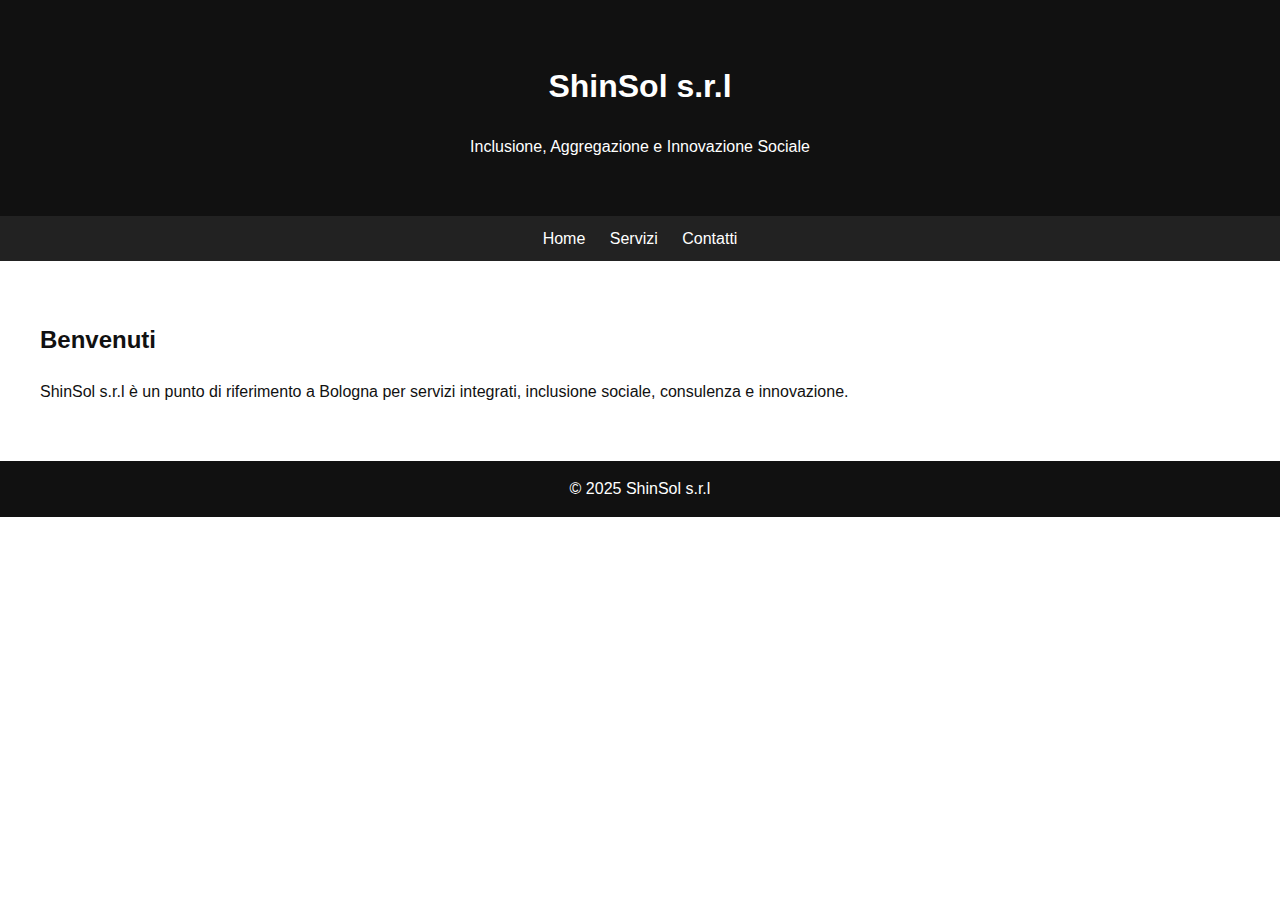
<file: index.html>
<!DOCTYPE html>
<html lang="it">
<head>
  <meta charset="UTF-8">
  <title>ShinSol s.r.l</title>
  <meta name="viewport" content="width=device-width, initial-scale=1.0">
  <link rel="stylesheet" href="style.css">
</head>
<body>

<header style="background:#111;color:white;padding:40px;text-align:center;">
  <h1>ShinSol s.r.l</h1>
  <p>Inclusione, Aggregazione e Innovazione Sociale</p>
</header>

<nav style="background:#222;padding:10px;text-align:center;">
  <a href="index.html" style="color:white;margin:10px;">Home</a>
  <a href="servizi.html" style="color:white;margin:10px;">Servizi</a>
  <a href="contatti.html" style="color:white;margin:10px;">Contatti</a>
</nav>

<section style="padding:40px;">
  <h2>Benvenuti</h2>
  <p>
    ShinSol s.r.l è un punto di riferimento a Bologna per servizi integrati,
    inclusione sociale, consulenza e innovazione.
  </p>
</section>

<footer style="background:#111;color:white;text-align:center;padding:15px;">
  © 2025 ShinSol s.r.l
</footer>

</body>
</html>
</file>
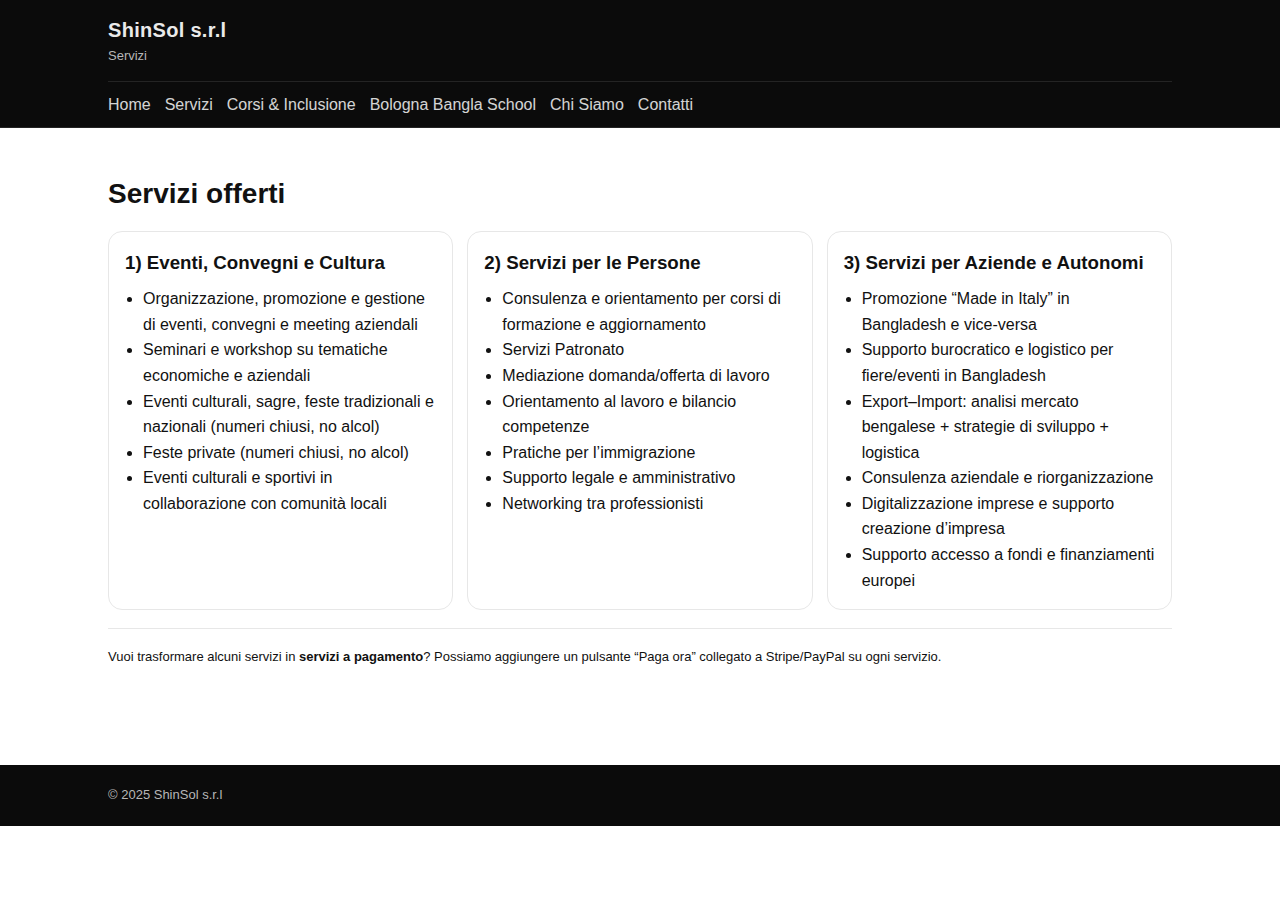
<file: servizi.html>
<!DOCTYPE html>
<html lang="it">
<head>
  <meta charset="UTF-8" />
  <title>Servizi – ShinSol</title>
  <meta name="viewport" content="width=device-width, initial-scale=1.0" />
  <link rel="stylesheet" href="style.css" />
</head>
<body>
<div class="topbar">
  <div class="container">
    <div class="brand">
      <div>
        <div class="name">ShinSol s.r.l</div>
        <div class="tag">Servizi</div>
      </div>
    </div>
    <div class="nav">
      <a href="index.html">Home</a>
      <a href="servizi.html">Servizi</a>
      <a href="corsi.html">Corsi & Inclusione</a>
      <a href="scuola.html">Bologna Bangla School</a>
      <a href="chi-siamo.html">Chi Siamo</a>
      <a href="contatti.html">Contatti</a>
    </div>
  </div>
</div>

<section class="section">
  <div class="container">
    <h2>Servizi offerti</h2>

    <div class="grid">
      <div class="card">
        <h3>1) Eventi, Convegni e Cultura</h3>
        <ul class="list">
          <li>Organizzazione, promozione e gestione di eventi, convegni e meeting aziendali</li>
          <li>Seminari e workshop su tematiche economiche e aziendali</li>
          <li>Eventi culturali, sagre, feste tradizionali e nazionali (numeri chiusi, no alcol)</li>
          <li>Feste private (numeri chiusi, no alcol)</li>
          <li>Eventi culturali e sportivi in collaborazione con comunità locali</li>
        </ul>
      </div>

      <div class="card">
        <h3>2) Servizi per le Persone</h3>
        <ul class="list">
          <li>Consulenza e orientamento per corsi di formazione e aggiornamento</li>
          <li>Servizi Patronato</li>
          <li>Mediazione domanda/offerta di lavoro</li>
          <li>Orientamento al lavoro e bilancio competenze</li>
          <li>Pratiche per l’immigrazione</li>
          <li>Supporto legale e amministrativo</li>
          <li>Networking tra professionisti</li>
        </ul>
      </div>

      <div class="card">
        <h3>3) Servizi per Aziende e Autonomi</h3>
        <ul class="list">
          <li>Promozione “Made in Italy” in Bangladesh e vice-versa</li>
          <li>Supporto burocratico e logistico per fiere/eventi in Bangladesh</li>
          <li>Export–Import: analisi mercato bengalese + strategie di sviluppo + logistica</li>
          <li>Consulenza aziendale e riorganizzazione</li>
          <li>Digitalizzazione imprese e supporto creazione d’impresa</li>
          <li>Supporto accesso a fondi e finanziamenti europei</li>
        </ul>
      </div>
    </div>

    <hr class="hr" />

    <p class="small">
      Vuoi trasformare alcuni servizi in <strong>servizi a pagamento</strong>? Possiamo aggiungere un pulsante “Paga ora”
      collegato a Stripe/PayPal su ogni servizio.
    </p>
  </div>
</section>

<footer class="footer">
  <div class="container small">© 2025 ShinSol s.r.l</div>
</footer>
</body>
</html>
</file>
<file: style.css>
:root{
  --bg:#0b0b0b;
  --panel:#111;
  --text:#eaeaea;
  --muted:#b7b7b7;
  --gold:#c9a227;
  --card:#151515;
  --border:#242424;
}

*{box-sizing:border-box}
body{margin:0;font-family:Arial,system-ui,-apple-system,sans-serif;line-height:1.6;background:#fff;color:#111;}
a{color:inherit;text-decoration:none}
.container{max-width:1100px;margin:0 auto;padding:0 18px}
.topbar{background:var(--bg);color:var(--text);border-bottom:1px solid var(--border)}
.brand{display:flex;align-items:center;gap:12px;padding:14px 0}
.brand .name{font-size:20px;font-weight:800;letter-spacing:.3px}
.brand .tag{color:var(--muted);font-size:13px}
.nav{display:flex;flex-wrap:wrap;gap:14px;padding:10px 0;border-top:1px solid var(--border)}
.nav a{color:var(--text);opacity:.9}
.nav a:hover{opacity:1;color:var(--gold)}
.hero{background:linear-gradient(180deg,#0b0b0b 0%, #111 100%);color:var(--text);padding:56px 0;border-bottom:1px solid var(--border)}
.hero h1{margin:0;font-size:40px}
.hero p{margin:10px 0 0;color:var(--muted);max-width:850px}
.btn{display:inline-block;margin-top:18px;background:var(--gold);color:#000;padding:10px 16px;border-radius:10px;font-weight:700}
.section{padding:44px 0}
.section h2{margin:0 0 14px;font-size:28px}
.lead{color:#333;max-width:950px}
.grid{display:grid;grid-template-columns:repeat(auto-fit,minmax(240px,1fr));gap:14px;margin-top:14px}
.card{background:#fff;border:1px solid #e7e7e7;border-radius:14px;padding:16px}
.card h3{margin:0 0 8px}
.list{margin:0;padding-left:18px}
.footer{background:var(--bg);color:var(--muted);padding:20px 0;margin-top:40px}
.small{font-size:13px}
.badge{display:inline-block;border:1px solid #e7e7e7;padding:6px 10px;border-radius:999px;margin:6px 6px 0 0;font-size:13px}
.hr{height:1px;background:#e7e7e7;border:0;margin:18px 0}
</file>
